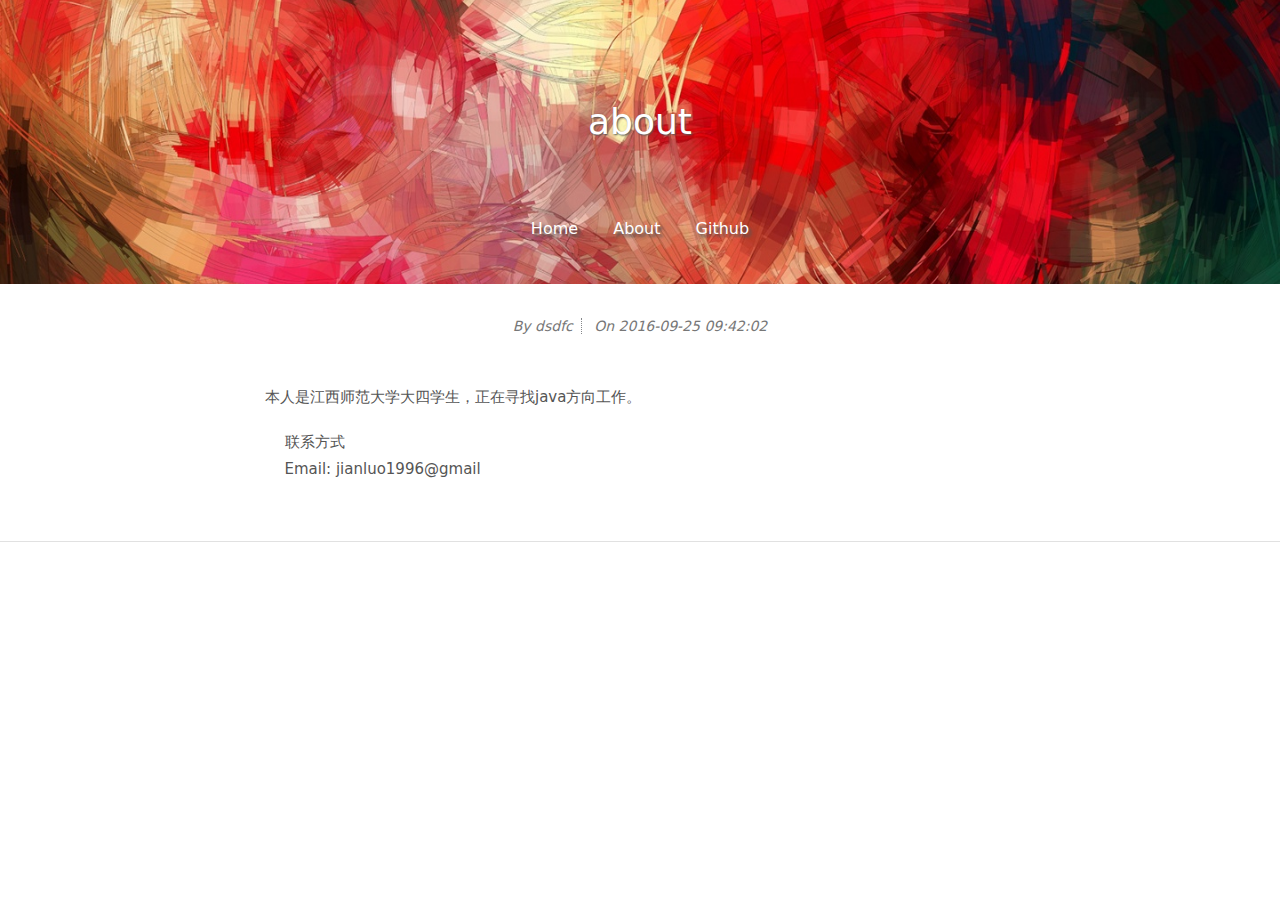
<file: about/index.html>
<!DOCTYPE html>
<html>
  <!-- Html Head Tag-->
  <head>
  <meta charset="UTF-8">
  <meta http-equiv="X-UA-Compatible" content="IE=edge">
  <meta name="viewport" content="width=device-width, initial-scale=1">
  <meta name="description" content="">
  <meta name="author" content="dsdfc">
  <!-- Open Graph Data -->
  <meta property="og:title" content="about"/>
  <meta property="og:description" content="" />
  <meta property="og:site_name" content="dsdfc的博客"/>
  <meta property="og:type" content="article" />
  <meta property="og:image" content="http://yoursite.comundefined"/>
  
    <link rel="alternate" href="/atom.xml" title="dsdfc的博客" type="application/atom+xml">
  
  
    <link rel="icon" href="/favicon.png">
  

  <!-- Site Title -->
  <title>dsdfc的博客</title>

  <!-- Bootstrap CSS -->
  <link rel="stylesheet" href="/css/bootstrap.min.css">
  <!-- Custom CSS -->
  
  <link rel="stylesheet" href="/css/style.light.css">

  <!-- Google Analytics -->
  

</head>

  <body>
    <!-- Page Header -->


<header class="site-header header-background" style="background-image: url(/img/default-banner-dark.jpg)">
  <div class="container">
    <div class="row">
      <div class="col-lg-8 col-lg-offset-2 col-md-10 col-md-offset-1">
        <div class="page-title with-background-image">
          <p class="title">about</p>
          <p class="subtitle"></p>
        </div>
        <div class="site-menu with-background-image">
          <ul>
            
              <li>
                <a href="/">
                  
                  Home
                  
                </a>
              </li>
            
              <li>
                <a href="/about">
                  
                  About
                  
                </a>
              </li>
            
              <li>
                <a href="https://github.com/dsdfc">
                  
                  Github
                  
                </a>
              </li>
            
          </ul>
        </div>
      </div>
    </div>
  </div>
</header>


<article>
  <div class="container typo">
    <div class="row">
      <div class="col-lg-8 col-lg-offset-2 col-md-10 col-md-offset-1">
        <div class="post-info text-muted">
          
            <!-- Author -->
            <span class="author info">By dsdfc</span>
          
          <!-- Date -->
          <span class="date-time info">On
            <span class="date">2016-09-25</span>
            <span class="time">09:42:02</span>
          </span>
          
        </div>
        <!-- Tags -->
        
        <!-- Post Main Content -->
        <div class="post-content">
          <p>本人是江西师范大学大四学生，正在寻找java方向工作。</p>
<ul>
<li>联系方式<br>Email: jianluo1996@gmail</li>
</ul>

        </div>
      </div>
    </div>
  </div>
</article>



    <!-- Footer -->
<footer>
  <div class="container">
    <div class="row">
      <div class="col-lg-8 col-lg-offset-2 col-md-10 col-md-offset-1">
      </div>
    </div>
  </div>
</footer>


    <!-- After Footer Scripts -->
<script src="/js/highlight.pack.js"></script>
<script>
  document.addEventListener("DOMContentLoaded", function(event) {
    var codeBlocks = Array.prototype.slice.call(document.getElementsByTagName('pre'))
    codeBlocks.forEach(function(block, index) {
      hljs.highlightBlock(block);
    });
  });
</script>

  </body>
</html>
</file>
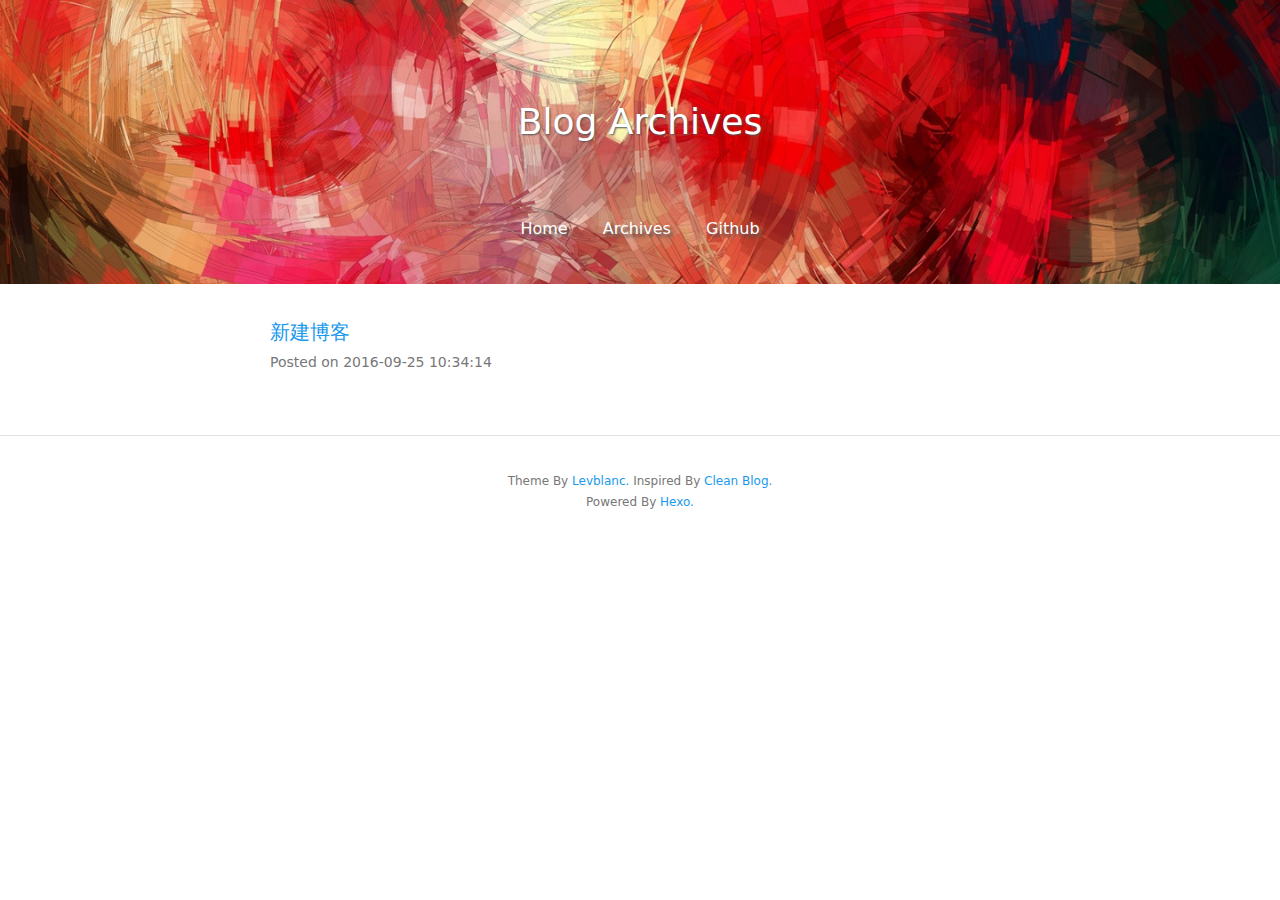
<file: categories/编程-随笔/index.html>
<!DOCTYPE html>
<html>
  <!-- Html Head Tag-->
  <head>
  <meta charset="UTF-8">
  <meta http-equiv="X-UA-Compatible" content="IE=edge">
  <meta name="viewport" content="width=device-width, initial-scale=1">
  <meta name="description" content="">
  <meta name="author" content="dsdfc">
  <!-- Open Graph Data -->
  <meta property="og:title" content="dsdfc的博客"/>
  <meta property="og:description" content="" />
  <meta property="og:site_name" content="dsdfc的博客"/>
  <meta property="og:type" content="website" />
  <meta property="og:image" content="http://yoursite.comundefined"/>
  
    <link rel="alternate" href="/atom.xml" title="dsdfc的博客" type="application/atom+xml">
  
  
    <link rel="icon" href="/favicon.png">
  

  <!-- Site Title -->
  <title>dsdfc的博客</title>

  <!-- Bootstrap CSS -->
  <link rel="stylesheet" href="/css/bootstrap.min.css">
  <!-- Custom CSS -->
  
  <link rel="stylesheet" href="/css/style.light.css">

  <!-- Google Analytics -->
  

</head>

  <body>
    <!-- Archive Header -->
<!-- Page Header -->


<header class="site-header header-background" style="background-image: url(/img/default-banner-dark.jpg)">
  <div class="container">
    <div class="row">
      <div class="col-lg-8 col-lg-offset-2 col-md-10 col-md-offset-1">
        <div class="page-title with-background-image">
          <p class="title">Blog Archives</p>
          <p class="subtitle"></p>
        </div>
        <div class="site-menu with-background-image">
          <ul>
            
              <li>
                <a href="/">
                  
                  Home
                  
                </a>
              </li>
            
              <li>
                <a href="/archives">
                  
                  Archives
                  
                </a>
              </li>
            
              <li>
                <a href="https://github.com/dsdfc">
                  
                  Github
                  
                </a>
              </li>
            
          </ul>
        </div>
      </div>
    </div>
  </div>
</header>


<!-- Archive List -->
<div class="container">
  <div class="row">
    <div class="col-lg-8 col-lg-offset-2 col-md-10 col-md-offset-1">
      
        <div class="archive-item">
  <a href="/2016/09/25/新建博客/" class="post-title">
    新建博客
  </a>
  <div class="date text-muted">Posted on 2016-09-25 10:34:14</div>
</div>

      

    </div>
  </div>
</div>
<!-- Pagination -->
<div class="container">
  <div class="row">
    <div class="col-lg-10 col-md-10 col-md-offset-1">
      <ul class="pagination">
          
          
      </ul>
    </div>
  </div>
</div>



    <!-- Footer -->
<footer>
  <div class="container">
    <div class="row">
      <div class="col-lg-8 col-lg-offset-2 col-md-10 col-md-offset-1">
        <p class="copyright text-muted">
          Theme By <a target="_blank" href="https://github.com/levblanc">Levblanc.</a>
          Inspired By <a target="_blank" href="https://github.com/klugjo/hexo-theme-clean-blog">Clean Blog.</a>
        <p class="copyright text-muted">
          Powered By <a target="_blank" href="https://hexo.io/">Hexo.</a>
        </p>
      </div>
    </div>
  </div>
</footer>


    <!-- After Footer Scripts -->
<script src="/js/highlight.pack.js"></script>
<script>
  document.addEventListener("DOMContentLoaded", function(event) {
    var codeBlocks = Array.prototype.slice.call(document.getElementsByTagName('pre'))
    codeBlocks.forEach(function(block, index) {
      hljs.highlightBlock(block);
    });
  });
</script>

  </body>
</html>
</file>
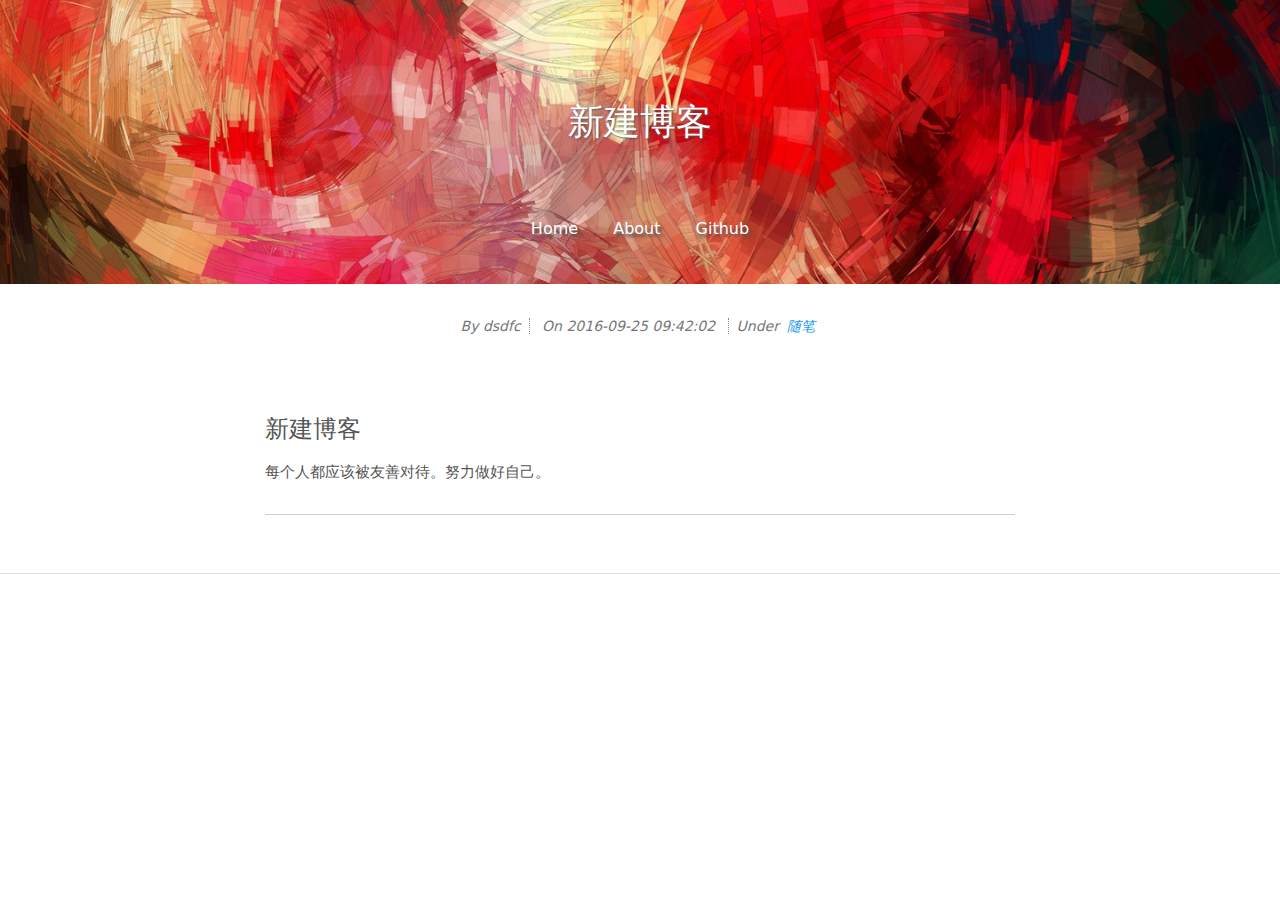
<file: 2016/09/25/新建博客/index.html>
<!DOCTYPE html>
<html>
  <!-- Html Head Tag-->
  <head>
  <meta charset="UTF-8">
  <meta http-equiv="X-UA-Compatible" content="IE=edge">
  <meta name="viewport" content="width=device-width, initial-scale=1">
  <meta name="description" content="">
  <meta name="author" content="dsdfc">
  <!-- Open Graph Data -->
  <meta property="og:title" content="新建博客"/>
  <meta property="og:description" content="" />
  <meta property="og:site_name" content="dsdfc的博客"/>
  <meta property="og:type" content="article" />
  <meta property="og:image" content="http://yoursite.comundefined"/>
  
    <link rel="alternate" href="/atom.xml" title="dsdfc的博客" type="application/atom+xml">
  
  
    <link rel="icon" href="/favicon.png">
  

  <!-- Site Title -->
  <title>dsdfc的博客</title>

  <!-- Bootstrap CSS -->
  <link rel="stylesheet" href="/css/bootstrap.min.css">
  <!-- Custom CSS -->
  
  <link rel="stylesheet" href="/css/style.light.css">

  <!-- Google Analytics -->
  

</head>

  <body>
    <!-- Page Header -->


<header class="site-header header-background" style="background-image: url(/img/default-banner-dark.jpg)">
  <div class="container">
    <div class="row">
      <div class="col-lg-8 col-lg-offset-2 col-md-10 col-md-offset-1">
        <div class="page-title with-background-image">
          <p class="title">新建博客</p>
          <p class="subtitle"></p>
        </div>
        <div class="site-menu with-background-image">
          <ul>
            
              <li>
                <a href="/">
                  
                  Home
                  
                </a>
              </li>
            
              <li>
                <a href="/about">
                  
                  About
                  
                </a>
              </li>
            
              <li>
                <a href="https://github.com/dsdfc">
                  
                  Github
                  
                </a>
              </li>
            
          </ul>
        </div>
      </div>
    </div>
  </div>
</header>


<article>
  <div class="container typo">
    <div class="row">
      <div class="col-lg-8 col-lg-offset-2 col-md-10 col-md-offset-1">
        <div class="post-info text-muted">
          
            <!-- Author -->
            <span class="author info">By dsdfc</span>
          
          <!-- Date -->
          <span class="date-time info">On
            <span class="date">2016-09-25</span>
            <span class="time">09:42:02</span>
          </span>
          
          <!--  Categories  -->
            <span class="categories info">Under 

<a href="/categories/随笔/">随笔</a>
</span>
          
        </div>
        <!-- Tags -->
        
        <!-- Post Main Content -->
        <div class="post-content">
          <h3 id="新建博客"><a href="#新建博客" class="headerlink" title="新建博客"></a>新建博客</h3><p>每个人都应该被友善对待。努力做好自己。</p>
<hr>

        </div>
      </div>
    </div>
  </div>
</article>



    <!-- Footer -->
<footer>
  <div class="container">
    <div class="row">
      <div class="col-lg-8 col-lg-offset-2 col-md-10 col-md-offset-1">
      </div>
    </div>
  </div>
</footer>


    <!-- After Footer Scripts -->
<script src="/js/highlight.pack.js"></script>
<script>
  document.addEventListener("DOMContentLoaded", function(event) {
    var codeBlocks = Array.prototype.slice.call(document.getElementsByTagName('pre'))
    codeBlocks.forEach(function(block, index) {
      hljs.highlightBlock(block);
    });
  });
</script>

  </body>
</html>
</file>
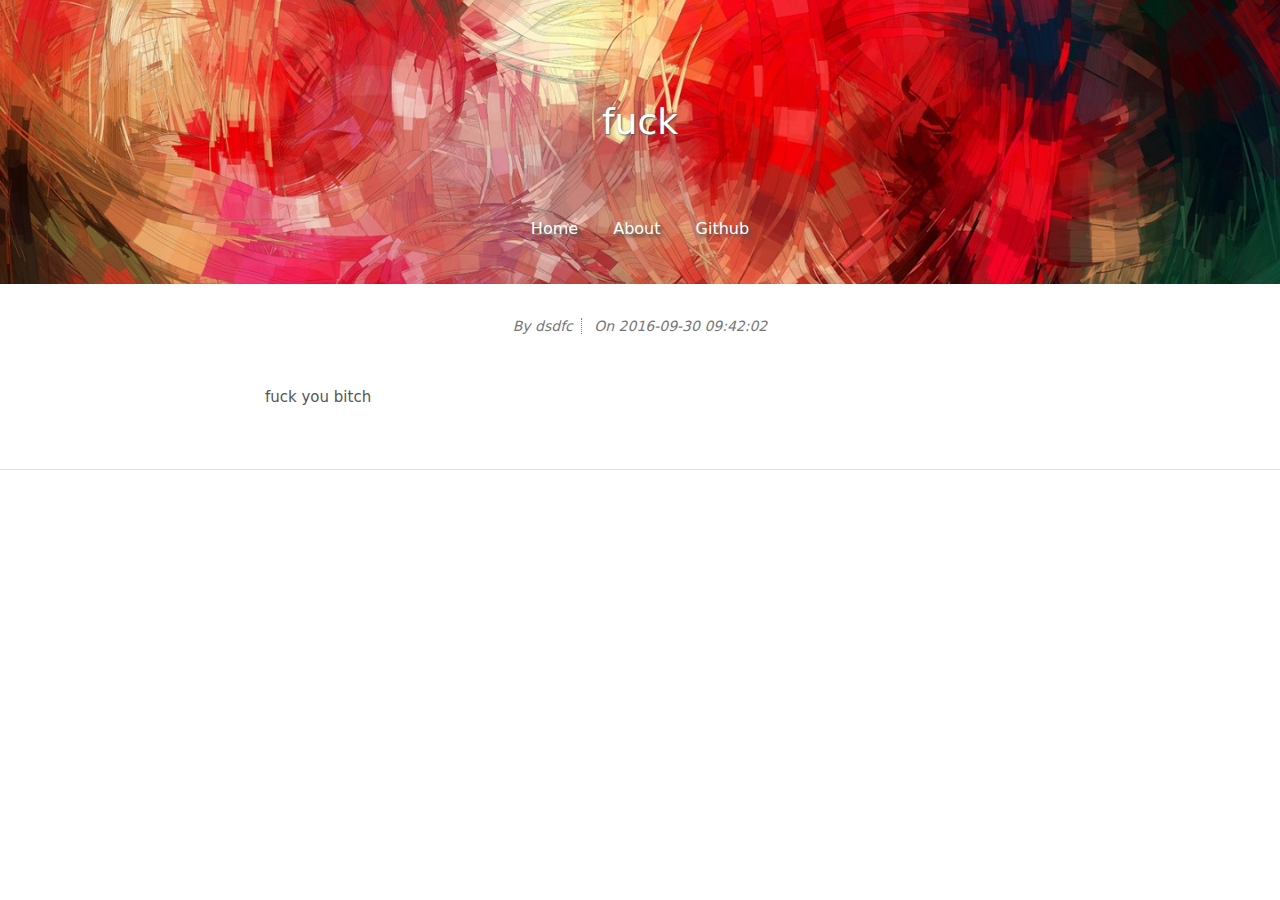
<file: 2016/09/30/fuck/index.html>
<!DOCTYPE html>
<html>
  <!-- Html Head Tag-->
  <head>
  <meta charset="UTF-8">
  <meta http-equiv="X-UA-Compatible" content="IE=edge">
  <meta name="viewport" content="width=device-width, initial-scale=1">
  <meta name="description" content="">
  <meta name="author" content="dsdfc">
  <!-- Open Graph Data -->
  <meta property="og:title" content="fuck"/>
  <meta property="og:description" content="" />
  <meta property="og:site_name" content="dsdfc的博客"/>
  <meta property="og:type" content="article" />
  <meta property="og:image" content="http://yoursite.comundefined"/>
  
    <link rel="alternate" href="/atom.xml" title="dsdfc的博客" type="application/atom+xml">
  
  
    <link rel="icon" href="/favicon.png">
  

  <!-- Site Title -->
  <title>dsdfc的博客</title>

  <!-- Bootstrap CSS -->
  <link rel="stylesheet" href="/css/bootstrap.min.css">
  <!-- Custom CSS -->
  
  <link rel="stylesheet" href="/css/style.light.css">

  <!-- Google Analytics -->
  

</head>

  <body>
    <!-- Page Header -->


<header class="site-header header-background" style="background-image: url(/img/default-banner-dark.jpg)">
  <div class="container">
    <div class="row">
      <div class="col-lg-8 col-lg-offset-2 col-md-10 col-md-offset-1">
        <div class="page-title with-background-image">
          <p class="title">fuck</p>
          <p class="subtitle"></p>
        </div>
        <div class="site-menu with-background-image">
          <ul>
            
              <li>
                <a href="/">
                  
                  Home
                  
                </a>
              </li>
            
              <li>
                <a href="/about">
                  
                  About
                  
                </a>
              </li>
            
              <li>
                <a href="https://github.com/dsdfc">
                  
                  Github
                  
                </a>
              </li>
            
          </ul>
        </div>
      </div>
    </div>
  </div>
</header>


<article>
  <div class="container typo">
    <div class="row">
      <div class="col-lg-8 col-lg-offset-2 col-md-10 col-md-offset-1">
        <div class="post-info text-muted">
          
            <!-- Author -->
            <span class="author info">By dsdfc</span>
          
          <!-- Date -->
          <span class="date-time info">On
            <span class="date">2016-09-30</span>
            <span class="time">09:42:02</span>
          </span>
          
        </div>
        <!-- Tags -->
        
        <!-- Post Main Content -->
        <div class="post-content">
          <p>fuck you bitch</p>

        </div>
      </div>
    </div>
  </div>
</article>



    <!-- Footer -->
<footer>
  <div class="container">
    <div class="row">
      <div class="col-lg-8 col-lg-offset-2 col-md-10 col-md-offset-1">
      </div>
    </div>
  </div>
</footer>


    <!-- After Footer Scripts -->
<script src="/js/highlight.pack.js"></script>
<script>
  document.addEventListener("DOMContentLoaded", function(event) {
    var codeBlocks = Array.prototype.slice.call(document.getElementsByTagName('pre'))
    codeBlocks.forEach(function(block, index) {
      hljs.highlightBlock(block);
    });
  });
</script>

  </body>
</html>
</file>
<file: css/style.light.css>
/* basic colors */
/* theme colors */
/* modify value of $theme-color to get different theme colors */
/* typo.css from https://github.com/sofish/typo.css */

@charset "utf-8";

/* 防止用户自定义背景颜色对网页的影响，添加让用户可以自定义字体 */
html {
  color: #333;
  background: #fff;
  -webkit-text-size-adjust: 100%;
  -ms-text-size-adjust: 100%;
  text-rendering: optimizelegibility;
}

/* 如果你的项目仅支持 IE9+ | Chrome | Firefox 等，推荐在 <html> 中添加 .borderbox 这个 class */
html.borderbox *, html.borderbox *:before, html.borderbox *:after {
  -moz-box-sizing: border-box;
  -webkit-box-sizing: border-box;
  box-sizing: border-box;
}

/* 内外边距通常让各个浏览器样式的表现位置不同 */
body, dl, dt, dd, ul, ol, li, h1, h2, h3, h4, h5, h6, pre, code, form, fieldset, legend, input, textarea, p, blockquote, th, td, hr, button, article, aside, details, figcaption, figure, footer, header, menu, nav, section {
  margin: 0;
  padding: 0;
}

/* 重设 HTML5 标签, IE 需要在 js 中 createElement(TAG) */
article, aside, details, figcaption, figure, footer, header, menu, nav, section {
  display: block;
}

/* HTML5 媒体文件跟 img 保持一致 */
audio, canvas, video {
  display: inline-block;
}

/* 要注意表单元素并不继承父级 font 的问题 */
body, button, input, select, textarea {
  font: 300 1rem/1.8 PingFang SC, Lantinghei SC, Microsoft Yahei, Hiragino Sans GB, Microsoft Sans Serif, WenQuanYi Micro Hei, sans;
}

button::-moz-focus-inner,
input::-moz-focus-inner {
  padding: 0;
  border: 0;
}

/* 去掉各Table cell 的边距并让其边重合 */
table {
  border-collapse: collapse;
  border-spacing: 0;
}

/* 去除默认边框 */
fieldset, img {
  border: 0;
}

/* 块/段落引用 */
blockquote {
  position: relative;
  color: #999;
  font-weight: 400;
  border-left: 1px solid #1abc9c;
  padding-left: 1em;
  margin: 1em 3em 1em 2em;
}

@media only screen and ( max-width: 640px ) {
  blockquote {
    margin: 1em 0;
  }
}

/* Firefox 以外，元素没有下划线，需添加 */
acronym, abbr {
  border-bottom: 1px dotted;
  font-variant: normal;
}

/* 添加鼠标问号，进一步确保应用的语义是正确的（要知道，交互他们也有洁癖，如果你不去掉，那得多花点口舌） */
abbr {
  cursor: help;
}

/* 一致的 del 样式 */
del {
  text-decoration: line-through;
}

address, caption, cite, code, dfn, em, th, var {
  font-style: normal;
  font-weight: 400;
}

/* 去掉列表前的标识, li 会继承，大部分网站通常用列表来很多内容，所以应该当去 */
ul, ol {
  list-style: none;
}

/* 对齐是排版最重要的因素, 别让什么都居中 */
caption, th {
  text-align: left;
}

q:before, q:after {
  content: '';
}

/* 统一上标和下标 */
sub, sup {
  font-size: 75%;
  line-height: 0;
  position: relative;
}

:root sub, :root sup {
  vertical-align: baseline; /* for ie9 and other modern browsers */
}

sup {
  top: -0.5em;
}

sub {
  bottom: -0.25em;
}

/* 让链接在 hover 状态下显示下划线 */
// a {
//   color: #1abc9c;
// }

// a:hover {
//   text-decoration: underline;
// }

// .typo a {
//   border-bottom: 1px solid #1abc9c;
// }

// .typo a:hover {
//   border-bottom-color: #555;
//   color: #555;
//   text-decoration: none;
// }

/* 默认不显示下划线，保持页面简洁 */
ins, a {
  text-decoration: none;
}

/* 专名号：虽然 u 已经重回 html5 Draft，但在所有浏览器中都是可以使用的，
 * 要做到更好，向后兼容的话，添加 class="typo-u" 来显示专名号
 * 关于 <u> 标签：http://www.whatwg.org/specs/web-apps/current-work/multipage/text-level-semantics.html#the-u-element
 * 被放弃的是 4，之前一直搞错 http://www.w3.org/TR/html401/appendix/changes.html#idx-deprecated
 * 一篇关于 <u> 标签的很好文章：http://html5doctor.com/u-element/
 */
u, .typo-u {
  text-decoration: underline;
}

/* 标记，类似于手写的荧光笔的作用 */
mark {
  background: #fffdd1;
  border-bottom: 1px solid #ffedce;
  padding: 2px;
  margin: 0 5px;
}

/* 代码片断 */
pre, code, pre tt {
  font-family: Courier, 'Courier New', monospace;
}

pre {
  background: #f8f8f8;
  border: 1px solid #ddd;
  padding: 1em 1.5em;
  display: block;
  -webkit-overflow-scrolling: touch;
}

/* 一致化 horizontal rule */
hr {
  border: none;
  border-bottom: 1px solid #cfcfcf;
  margin-bottom: 0.8em;
  height: 10px;
}

/* 底部印刷体、版本等标记 */
small, .typo-small,
  /* 图片说明 */
figcaption {
  font-size: 0.9em;
  color: #888;
}

strong, b {
  font-weight: bold;
  color: #000;
}

/* 可拖动文件添加拖动手势 */
[draggable] {
  cursor: move;
}

.clearfix:before, .clearfix:after {
  content: "";
  display: table;
}

.clearfix:after {
  clear: both;
}

.clearfix {
  zoom: 1;
}

/* 强制文本换行 */
.textwrap, .textwrap td, .textwrap th {
  word-wrap: break-word;
  word-break: break-all;
}

.textwrap-table {
  table-layout: fixed;
}

/* 提供 serif 版本的字体设置: iOS 下中文自动 fallback 到 sans-serif */
.serif {
  font-family: Palatino, Optima, Georgia, serif;
}

/* 保证块/段落之间的空白隔行 */
.typo table, .typo p, .typo pre, .typo ul, .typo ol, .typo dl, .typo form, .typo hr,
.typo-p, .typo-pre, .typo-ul, .typo-ol, .typo-dl, .typo-form, .typo-hr, .typo-table, blockquote {
  margin-bottom: 1.2em
}

h1, h2, h3, h4, h5, h6 {
  font-family: PingFang SC, Verdana, Helvetica Neue, Microsoft Yahei, Hiragino Sans GB, Microsoft Sans Serif, WenQuanYi Micro Hei, sans-serif;
  font-weight: 100;
  color: #000;
  line-height: 1.35;
}

/* 标题应该更贴紧内容，并与其他块区分，margin 值要相应做优化 */
.typo h1, .typo h2, .typo h3, .typo h4, .typo h5, .typo h6,
.typo-h1, .typo-h2, .typo-h3, .typo-h4, .typo-h5, .typo-h6 {
  margin-top: 1.2em;
  margin-bottom: 0.6em;
  line-height: 1.35;
}

.typo h1, .typo-h1 {
  font-size: 2em;
}

.typo h2, .typo-h2 {
  font-size: 1.8em;
}

.typo h3, .typo-h3 {
  font-size: 1.6em;
}

.typo h4, .typo-h4 {
  font-size: 1.4em;
}

.typo h5, .typo h6, .typo-h5, .typo-h6 {
  font-size: 1.2em;
}

/* 在文章中，应该还原 ul 和 ol 的样式 */
.typo ul, .typo-ul {
  margin-left: 1.3em;
  list-style: disc;
}

.typo ol, .typo-ol {
  list-style: decimal;
  margin-left: 1.9em;
}

.typo li ul, .typo li ol, .typo-ul ul, .typo-ul ol, .typo-ol ul, .typo-ol ol {
  margin-bottom: 0.8em;
  margin-left: 2em;
}

.typo li ul, .typo-ul ul, .typo-ol ul {
  list-style: circle;
}

/* 同 ul/ol，在文章中应用 table 基本格式 */
// .typo table th,
// .typo table td,
.typo-table th,
.typo-table td,
.typo table caption {
  border: 1px solid #ddd;
  padding: 0.5em 1em;
  color: #666;
}


// .typo table th,
.typo-table th {
  background: #fbfbfb;
}

// .typo table thead th,
.typo-table thead th {
  background: #f1f1f1;
}

.typo table caption {
  border-bottom: none;
}

/* 去除 webkit 中 input 和 textarea 的默认样式  */
.typo-input, .typo-textarea {
  -webkit-appearance: none;
  border-radius: 0;
}

.typo-em, .typo em, legend, caption {
  color: #000;
  font-weight: inherit;
}

/* 着重号，只能在少量（少于100个字符）且全是全角字符的情况下使用 */
.typo-em {
  position: relative;
}

.typo-em:after {
  position: absolute;
  top: 0.65em;
  left: 0;
  width: 100%;
  overflow: hidden;
  white-space: nowrap;
  content: "・・・・・・・・・・・・・・・・・・・・・・・・・・・・・・・・・・・・・・・・・・・・・・・・・・・・・・・・・・・・・・・・・・・・・・・・・・・・・・・・・・・・・・・・・・・・・・・・・・・・";
}

/* Responsive images */
.typo img {
  max-width: 100%;
}

.hljs {
  display: block;
  overflow-x: auto;
  padding: 0.5em;
  background: #23241f;
}
.hljs,
.hljs-tag,
.hljs-subst {
  color: #f8f8f2;
}
.hljs-strong,
.hljs-emphasis {
  color: #a8a8a2;
}
.hljs-bullet,
.hljs-quote,
.hljs-number,
.hljs-regexp,
.hljs-literal,
.hljs-link {
  color: #ae81ff;
}
.hljs-code,
.hljs-title,
.hljs-section,
.hljs-selector-class {
  color: #a6e22e;
}
.hljs-strong {
  font-weight: bold;
}
.hljs-emphasis {
  font-style: italic;
}
.hljs-keyword,
.hljs-selector-tag,
.hljs-name,
.hljs-attr {
  color: #f92672;
}
.hljs-symbol,
.hljs-attribute {
  color: #66d9ef;
}
.hljs-params,
.hljs-class .hljs-title {
  color: #f8f8f2;
}
.hljs-string,
.hljs-type,
.hljs-built_in,
.hljs-builtin-name,
.hljs-selector-id,
.hljs-selector-attr,
.hljs-selector-pseudo,
.hljs-addition,
.hljs-variable,
.hljs-template-variable {
  color: #e6db74;
}
.hljs-comment,
.hljs-deletion,
.hljs-meta {
  color: #75715e;
}
.highlight {
  overflow: auto;
}
.highlight table {
  width: 100%;
  max-width: 100%;
}
.highlight pre {
  font-size: 0.8125rem;
}
.highlight .gutter {
  width: 5%;
  text-align: right;
}
.highlight .gutter pre {
  border-top: 0;
  border-bottom: 0;
  border-left: 0;
}
.highlight .code {
  width: 95%;
}
.highlight .code pre {
  border: 0;
}
code {
  color: #1999ec;
  padding: 0 0.125rem;
  margin: 0 0.125rem;
  border-radius: 0.0625rem;
  background-color: #f0e8df;
}
@media only screen and (max-width: 414px) {
  .highlight pre {
    font-size: 0.75rem;
  }
}
html,
body {
  color: #555;
  background-color: #fff;
  font-size: 100%; /* add PX (or original value) as backup */
  font-size: 100%;
}
ul li {
  display: inline-block;
  list-style: none;
}
a {
  color: #1999ec;
}
a:hover {
  text-decoration: none;
  color: #fff;
  background-color: #1999ec;
  transition: all 0.25s;
  cursor: pointer;
}
strong {
  color: #555;
}
h1,
h2,
h3,
h4,
h5,
h6 {
  color: #555;
}
.site-header {
  padding: 2.5rem 0;
  border-bottom: 1px solid #e1e1e1;
  margin-bottom: 1.875rem;
}
.site-header.header-background {
  border-bottom: 0;
  background-color: #808080;
  background-position: center center;
  background-attachment: scroll;
  -webkit-background-size: cover;
  -moz-background-size: cover;
  background-size: cover;
  -o-background-size: cover;
}
.site-header .page-title {
  color: #1999ec;
  text-align: center;
  text-shadow: 1px 1px 2px #555;
}
.site-header .page-title.with-background-image {
  color: #fff;
  padding: 3.125rem 0;
}
.site-header .page-title .title {
  font-size: 2.25rem;
}
.site-menu {
  text-align: center;
  margin-top: 0.625rem;
  text-shadow: 3px 3px 3px #555;
}
.site-menu ul {
  margin: 0 auto;
  padding: 0;
}
.site-menu ul > li {
  margin-right: 0.625rem;
}
.site-menu ul > li:last-child {
  margin-right: 0;
}
.site-menu ul > li > a {
  padding: 0.1875rem 0.625rem;
  border-radius: 0.125rem;
}
.site-menu.with-background-image a {
  color: #fff;
}
@media only screen and (max-width: 414px) {
  .site-header .page-title.with-background-image {
    padding: 1.875rem 0;
  }
  .site-header .page-title .title {
    font-size: 1.375rem;
  }
  .site-menu {
    font-size: 1rem;
  }
  .site-menu ul li {
    margin-right: 0;
  }
  .site-menu ul li > a {
    padding: 0.1875rem 0.375rem;
  }
}
.post-item-wrapper {
  padding: 2.1875rem 0;
  border-bottom: 1px solid #e1e1e1;
  text-align: center;
  overflow: hidden;
}
.post-item-wrapper:last-child {
  border-bottom: none;
}
.post-item-wrapper .post-title {
  display: inline-block;
  padding: 0 0.625rem;
  margin-bottom: 1.25rem;
  font-size: 1.375rem;
  text-align: center;
  border-radius: 0.125rem;
}
.post-item-wrapper .post-excerpt {
  overflow: hidden;
}
.post-item-wrapper .date-and-category,
.post-item-wrapper .excerpt,
.post-item-wrapper .tags {
  float: left;
}
.post-item-wrapper .date-and-category,
.post-item-wrapper .tags {
  width: 14%;
}
.post-item-wrapper .excerpt {
  width: 64%;
  margin: 0 4%;
  font-size: 0.875rem;
  text-align: justify;
}
.post-item-wrapper .excerpt p {
  margin-bottom: 0;
}
.post-item-wrapper .date-and-category {
  font-size: 0.8125rem;
  text-align: center;
  border: 1px solid #1999ec;
  border-radius: 0.1875rem;
}
.post-item-wrapper .date-and-category .date,
.post-item-wrapper .date-and-category .categories {
  padding: 0.125rem 0;
}
.post-item-wrapper .date-and-category .date {
  color: #1999ec;
}
.post-item-wrapper .date-and-category .categories {
  color: #fff;
  background-color: #1999ec;
}
.post-item-wrapper .date-and-category .categories > a {
  color: #fff;
  background-color: #1999ec;
}
.post-item-wrapper .tags {
  overflow: hidden;
}
.post-item-wrapper .tags .untagged,
.post-item-wrapper .tags .tag {
  display: inline-block;
  font-size: 0.8125rem;
  padding: 0 0.3125rem;
  text-align: center;
  border: 1px solid #1999ec;
  border-radius: 0.1875rem;
}
.post-item-wrapper .tags .untagged {
  color: #1999ec;
}
@media only screen and (max-width: 768px) {
  .post-item-wrapper .date-and-category,
  .post-item-wrapper .tags {
    display: none;
  }
  .post-item-wrapper .excerpt {
    width: 100%;
    padding: 0 5%;
    margin: 0;
    float: none;
  }
  .post-item-wrapper .post-title {
    font-size: 1.125rem;
  }
}
.archive-item {
  margin-bottom: 1.25rem;
}
.archive-item .post-title {
  font-size: 1.25rem;
  padding: 0 0.3125rem;
  border-radius: 0.125rem;
}
.archive-item .date {
  font-size: 0.875rem;
  padding: 0 0.3125rem;
}
@media only screen and (max-width: 414px) {
  .archive-item .post-title {
    font-size: 1rem;
  }
  .archive-item .date {
    font-size: 0.875rem;
  }
}
.post-tags,
.post-info {
  font-size: 0.875rem;
  font-style: italic;
  text-align: center;
}
.post-info {
  margin-bottom: 0.3125rem;
}
.post-info .info {
  padding: 0 0.5rem;
  border-right: 1px dotted #85878a;
}
.post-info .info:last-child {
  border-right: none;
}
.post-info .categories a {
  padding: 0.125rem 0.25rem;
  border-radius: 0.125rem;
}
.post-tags {
  font-style: italic;
}
.post-tags > a {
  display: inline-block;
  padding: 0 0.25rem;
  margin-right: 0.125rem;
  border-radius: 0.125rem;
}
.post-content {
  padding-top: 2.5rem;
  padding-bottom: 2.5rem;
  font-size: 0.9375rem;
}
@media only screen and (max-width: 414px) {
  .post-tags,
  .post-info {
    font-size: 0.75rem;
  }
  .post-tags .info,
  .post-info .info {
    padding: 0 0.3125rem;
  }
  .post-tags .time,
  .post-info .time {
    display: none;
  }
  .post-content {
    font-size: 0.78125rem;
  }
}
footer {
  padding: 2.1875rem 0;
  border-top: 1px solid #e1e1e1;
  font-size: 0.75rem;
  text-align: center;
}
.pagination {
  display: block;
  text-align: center;
  overflow: hidden;
}
.pagination > li {
  display: inline-block;
}
.pagination > li > a {
  color: #1999ec;
  background-color: #fff;
  border: 1px solid #1999ec;
  border-radius: 0.1875rem;
}
.pagination > li > a:hover {
  color: #fff;
  background-color: #1999ec;
  border: 1px solid #1999ec;
}
.pagination > li > a span {
  display: inline-block;
}
@media only screen and (max-width: 414px) {
  .pagination {
    font-size: 0.875rem;
  }
}
</file>
